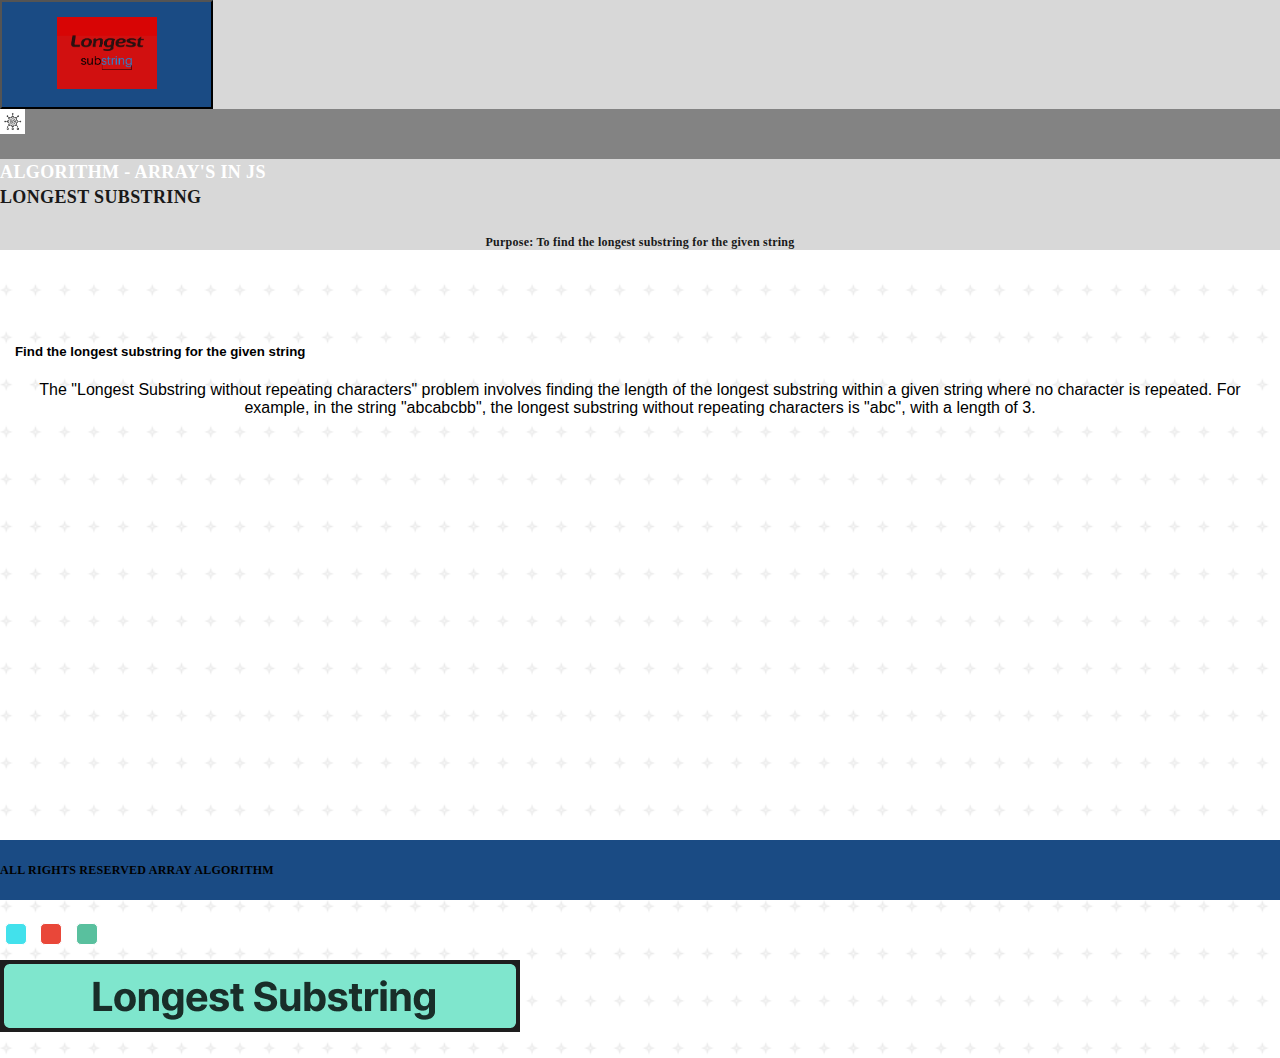
<file: examples/longest-substring/index.html>
<!--
     Author: Build Rise Shine with Nyros (BRS) 
     Created: 2023
     Library / Component: Finding the Longest Substring
     Description: Main page  for the app
     (c) Copyright by BRS with Nyros. 
-->

<!DOCTYPE html>
<html lang="en">
  <head>
    <meta charset="UTF-8" />
    <meta name="viewport" content="width=device-width, initial-scale=1.0" />
    <meta http-equiv="X-UA-Compatible" content="ie=edge" />
    <title>Longest Substring | Algorithm in JS</title>
    <link
      rel="icon"
      href="assets/img/Screenshot from 2024-03-26 11-53-33.png"
    />
    <link
      href="https://cdn.jsdelivr.net/npm/bootstrap@5.3.0-alpha1/dist/css/bootstrap.min.css"
      rel="stylesheet"
      integrity="sha384-GLhlTQ8iRABdZLl6O3oVMWSktQOp6b7In1Zl3/Jr59b6EGGoI1aFkw7cmDA6j6gD"
      crossorigin="anonymous"
    />
    <link rel="stylesheet" href="assets/css/style.css" />
  </head>
  <body>
    <header>
      <div class="d-flex bg-gradient">
        <div class="d-flex flex-grow-1">
          <nav class="courseTitle">
            <button class="navbar-brand border-0">
              <img
                src="assets/img/Screenshot from 2024-03-26 12-03-34 (copy).png"
                alt="logo"
              />
            </button>
          </nav>
          <div class="flex-grow-1">
            <div class="ReactTitle ps-3 d-flex align-items-center">
              <img src="assets/img/algorithm.png" alt="logo" />
              <h3 class="mb-0">Algorithm - Array's in JS</h3>
            </div>
            <div class="d-flex ps-3 align-items-center">
              <div class="flex-grow-1">
                <h4>Longest substring</h4>
                <p class="pb-0 mb-0 text-start">
                  Purpose: To find the longest substring for the given string
                </p>
              </div>
            </div>
          </div>
        </div>
      </div>
    </header>

    <main role="main" class="container" style="margin-bottom: 100px">
      <h5 class="text-start">
        Find the longest substring for the given string
      </h5>
      <p class="text-start">
        The "Longest Substring without repeating characters" problem involves
        finding the length of the longest substring within a given string where
        no character is repeated. For example, in the string "abcabcbb", the
        longest substring without repeating characters is "abc", with a length
        of 3.
      </p>
    </main>

    <footer class="footer footer-dark">
      <div class="d-flex justify-content-between px-5">
        <div>ALL RIGHTS RESERVED ARRAY ALGORITHM</div>
        <div>
          <button
            onclick="setTheme('#42e1ec')"
            class="theme-switch theme-switch-chathams_blue"
          ></button>
          <button
            onclick="setTheme('#e94739')"
            class="theme-switch theme-switch-tamarillo"
          ></button>
          <button
            onclick="setTheme('#59c09e')"
            class="theme-switch theme-switch-yellow_sea"
          ></button>
        </div>
        <div>
          <img
            src="assets/img/Screenshot from 2024-03-27 09-33-26.png"
            alt="logo"
          />
        </div>
      </div>
    </footer>
    <script src="assets/js/longest-substring.js" defer></script>
    <script src="assets/js/theme.js" defer></script>
  </body>
</html>
</file>
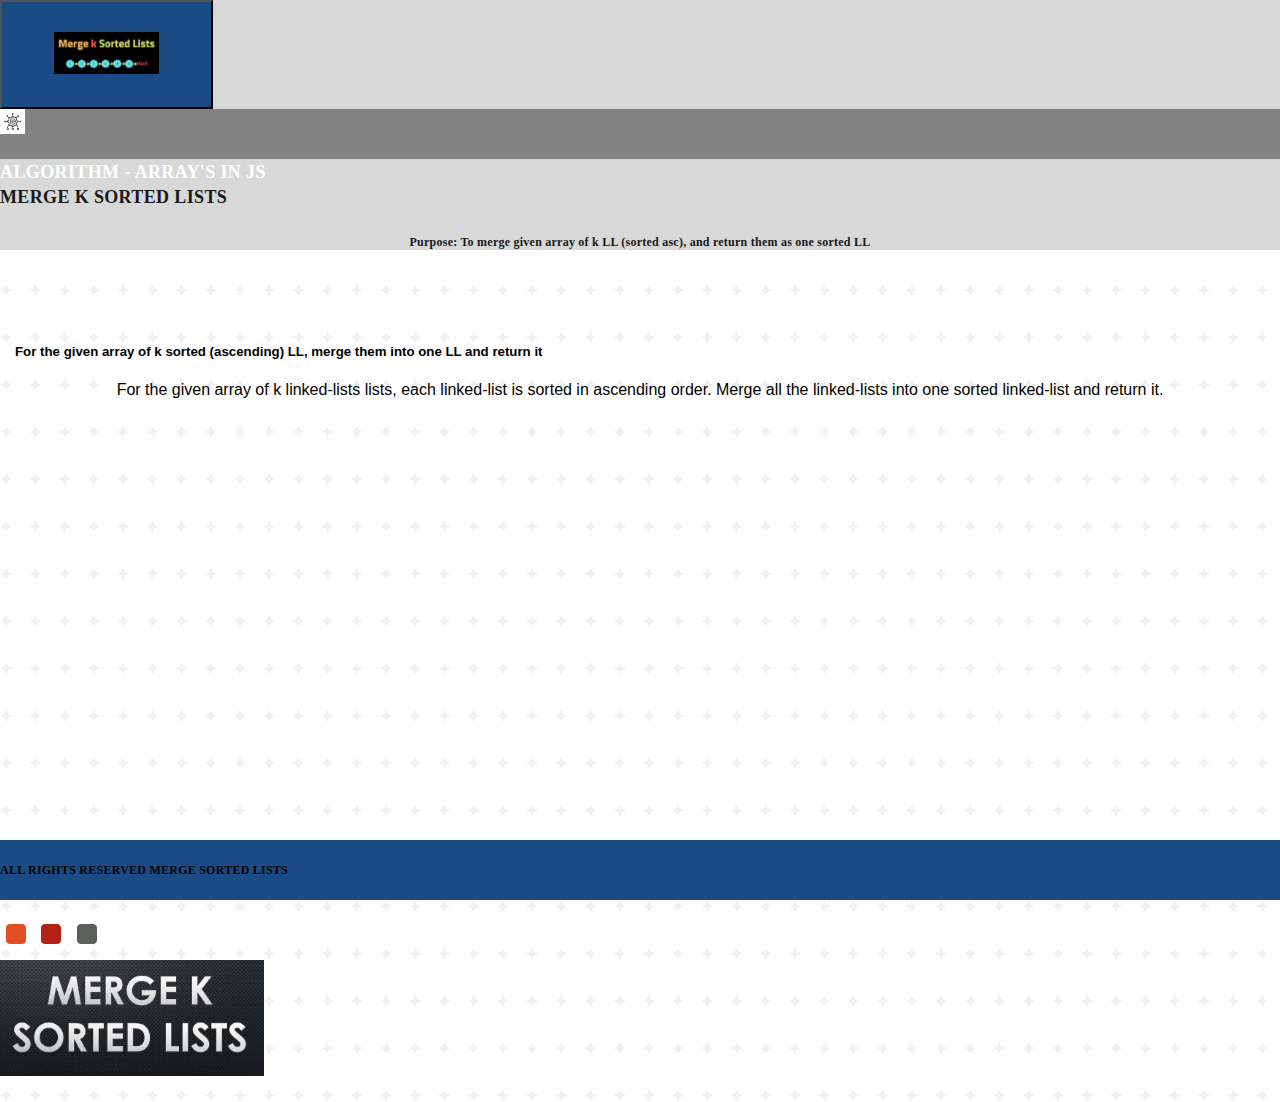
<file: examples/merge-k-sorted-lists/index.html>
<!--
     Author: Build Rise Shine with Nyros (BRS) 
     Created: 2023
     Library / Component: Merge k sorted LL
     Description: Main page  for the app
     (c) Copyright by BRS with Nyros. 
-->

<!DOCTYPE html>
<html lang="en">
  <head>
    <meta charset="UTF-8" />
    <meta name="viewport" content="width=device-width, initial-scale=1.0" />
    <meta http-equiv="X-UA-Compatible" content="ie=edge" />
    <title>Merge K sorted lists | Algorithm in JS</title>
    <link
      rel="icon"
      href="assets/img/Screenshot from 2024-03-26 11-53-33.png"
    />
    <link
      href="https://cdn.jsdelivr.net/npm/bootstrap@5.3.0-alpha1/dist/css/bootstrap.min.css"
      rel="stylesheet"
      integrity="sha384-GLhlTQ8iRABdZLl6O3oVMWSktQOp6b7In1Zl3/Jr59b6EGGoI1aFkw7cmDA6j6gD"
      crossorigin="anonymous"
    />
    <link rel="stylesheet" href="assets/css/style.css" />
  </head>
  <body>
    <header>
      <div class="d-flex bg-gradient">
        <div class="d-flex flex-grow-1">
          <nav class="courseTitle">
            <button class="navbar-brand border-0">
              <img
                src="assets/img/Screenshot from 2024-03-26 12-05-43.png"
                alt="logo"
              />
            </button>
          </nav>
          <div class="flex-grow-1">
            <div class="ReactTitle ps-3 d-flex align-items-center">
              <img src="assets/img/algorithm.png" alt="logo" />
              <h3 class="mb-0">Algorithm - Array's in JS</h3>
            </div>
            <div class="d-flex ps-3 align-items-center">
              <div class="flex-grow-1">
                <h4>Merge K sorted lists</h4>
                <p class="pb-0 mb-0 text-start">
                  Purpose: To merge given array of k LL (sorted asc), and return
                  them as one sorted LL
                </p>
              </div>
            </div>
          </div>
        </div>
      </div>
    </header>

    <main role="main" class="container" style="margin-bottom: 100px">
      <h5 class="text-start">
        For the given array of k sorted (ascending) LL, merge them into one LL
        and return it
      </h5>
      <p class="text-start">
        For the given array of k linked-lists lists, each linked-list is sorted
        in ascending order. Merge all the linked-lists into one sorted
        linked-list and return it.
      </p>
    </main>

    <footer class="footer footer-dark">
      <div class="d-flex justify-content-between px-5">
        <div>ALL RIGHTS RESERVED MERGE SORTED LISTS</div>
        <div>
          <button
            onclick="setTheme('#e04f23')"
            class="theme-switch theme-switch-chathams_blue"
          ></button>
          <button
            onclick="setTheme('#b12215')"
            class="theme-switch theme-switch-tamarillo"
          ></button>
          <button
            onclick="setTheme('#5b5f5c')"
            class="theme-switch theme-switch-yellow_sea"
          ></button>
        </div>
        <div>
          <img
            src="assets/img/Screenshot from 2024-03-26 12-05-18.png"
            alt="logo"
          />
        </div>
      </div>
    </footer>
    <script src="assets/js/merge-k-sorted-lists.js" defer></script>
    <script src="assets/js/theme.js" defer></script>
  </body>
</html>
</file>
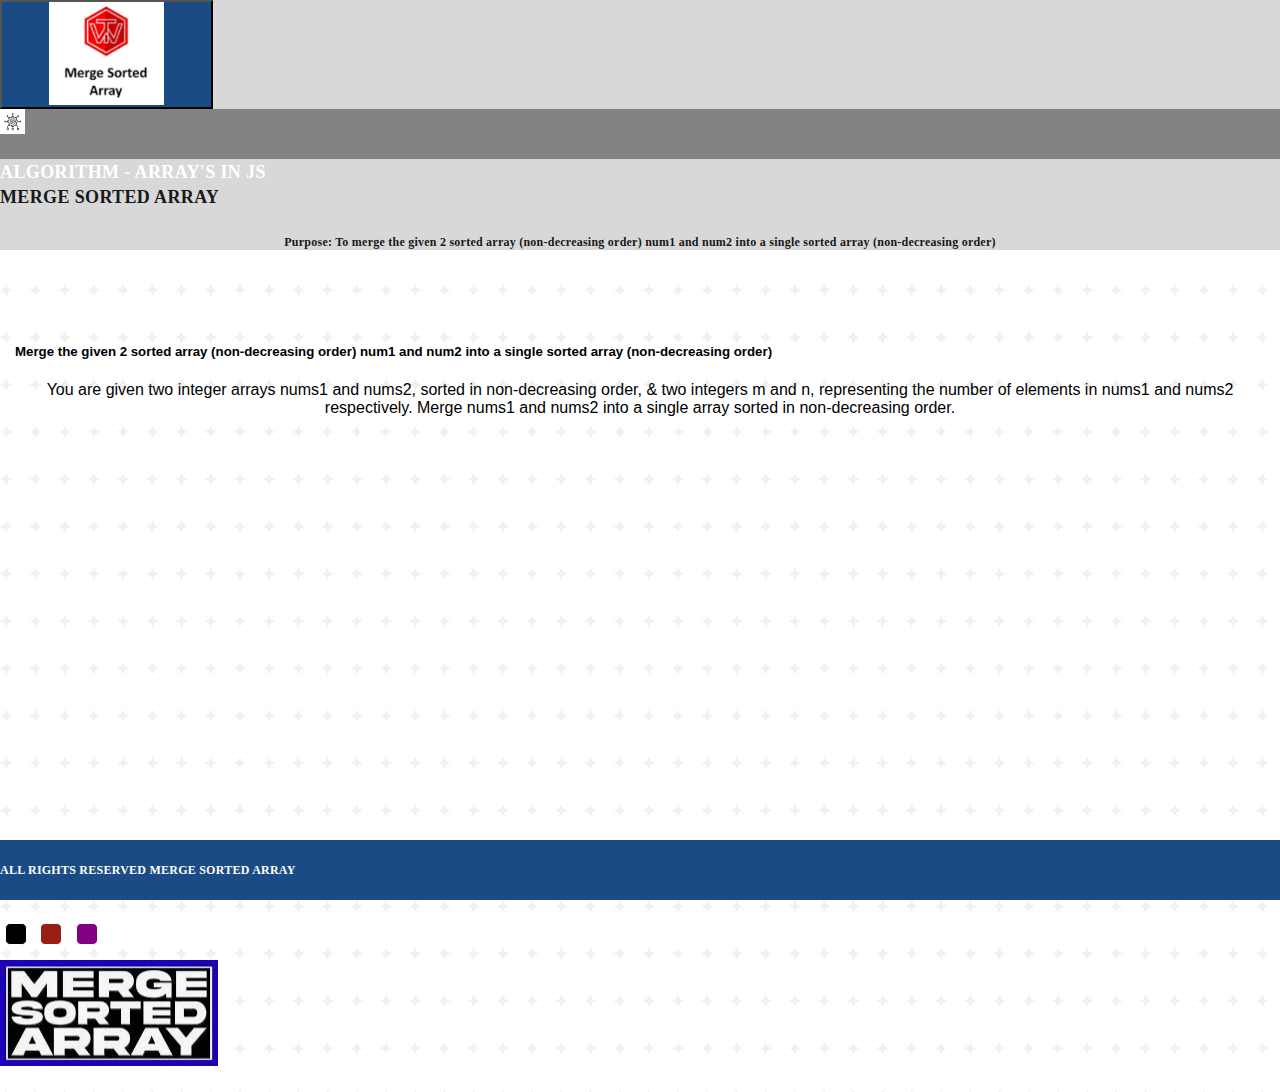
<file: examples/merge-sorted-array/index.html>
<!--
     Author: Build Rise Shine with Nyros (BRS) 
     Created: 2023
     Library / Component: Merge sorted array
     Description: Main page  for the app
     (c) Copyright by BRS with Nyros. 
-->

<!DOCTYPE html>
<html lang="en">
  <head>
    <meta charset="UTF-8" />
    <meta name="viewport" content="width=device-width, initial-scale=1.0" />
    <meta http-equiv="X-UA-Compatible" content="ie=edge" />
    <title>Merge sorted array | Algorithm in JS</title>
    <link
      rel="icon"
      href="assets/img/Screenshot from 2024-03-26 11-53-33.png"
    />
    <link
      href="https://cdn.jsdelivr.net/npm/bootstrap@5.3.0-alpha1/dist/css/bootstrap.min.css"
      rel="stylesheet"
      integrity="sha384-GLhlTQ8iRABdZLl6O3oVMWSktQOp6b7In1Zl3/Jr59b6EGGoI1aFkw7cmDA6j6gD"
      crossorigin="anonymous"
    />
    <link rel="stylesheet" href="assets/css/style.css" />
  </head>
  <body>
    <header>
      <div class="d-flex bg-gradient">
        <div class="d-flex flex-grow-1">
          <nav class="courseTitle">
            <button class="navbar-brand border-0">
              <img
                src="assets/img/Screenshot from 2024-03-26 12-06-28.png"
                alt="logo"
              />
            </button>
          </nav>
          <div class="flex-grow-1">
            <div class="ReactTitle ps-3 d-flex align-items-center">
              <img src="assets/img/algorithm.png" alt="logo" />
              <h3 class="mb-0">Algorithm - Array's in JS</h3>
            </div>
            <div class="d-flex ps-3 align-items-center">
              <div class="flex-grow-1">
                <h4>Merge sorted array</h4>
                <p class="pb-0 mb-0 text-start">
                  Purpose: To merge the given 2 sorted array (non-decreasing
                  order) num1 and num2 into a single sorted array
                  (non-decreasing order)
                </p>
              </div>
            </div>
          </div>
        </div>
      </div>
    </header>

    <main role="main" class="container" style="margin-bottom: 100px">
      <h5 class="text-start">
        Merge the given 2 sorted array (non-decreasing order) num1 and num2 into
        a single sorted array (non-decreasing order)
      </h5>
      <p class="text-start">
        You are given two integer arrays nums1 and nums2, sorted in
        non-decreasing order, & two integers m and n, representing the number of
        elements in nums1 and nums2 respectively. Merge nums1 and nums2 into a
        single array sorted in non-decreasing order.
      </p>
    </main>

    <footer class="footer footer-dark">
      <div class="d-flex justify-content-between px-5">
        <div>ALL RIGHTS RESERVED MERGE SORTED ARRAY</div>
        <div>
          <button
            onclick="setTheme('#000000')"
            class="theme-switch theme-switch-chathams_blue"
          ></button>
          <button
            onclick="setTheme('#991E14')"
            class="theme-switch theme-switch-tamarillo"
          ></button>
          <button
            onclick="setTheme('purple')"
            class="theme-switch theme-switch-yellow_sea"
          ></button>
        </div>
        <div>
          <img
            src="assets/img/Screenshot from 2024-03-26 12-07-50.png"
            alt="logo"
          />
        </div>
      </div>
    </footer>
    <script src="assets/js/merge-sorted-array.js" defer></script>
    <script src="assets/js/theme.js" defer></script>
  </body>
</html>
</file>
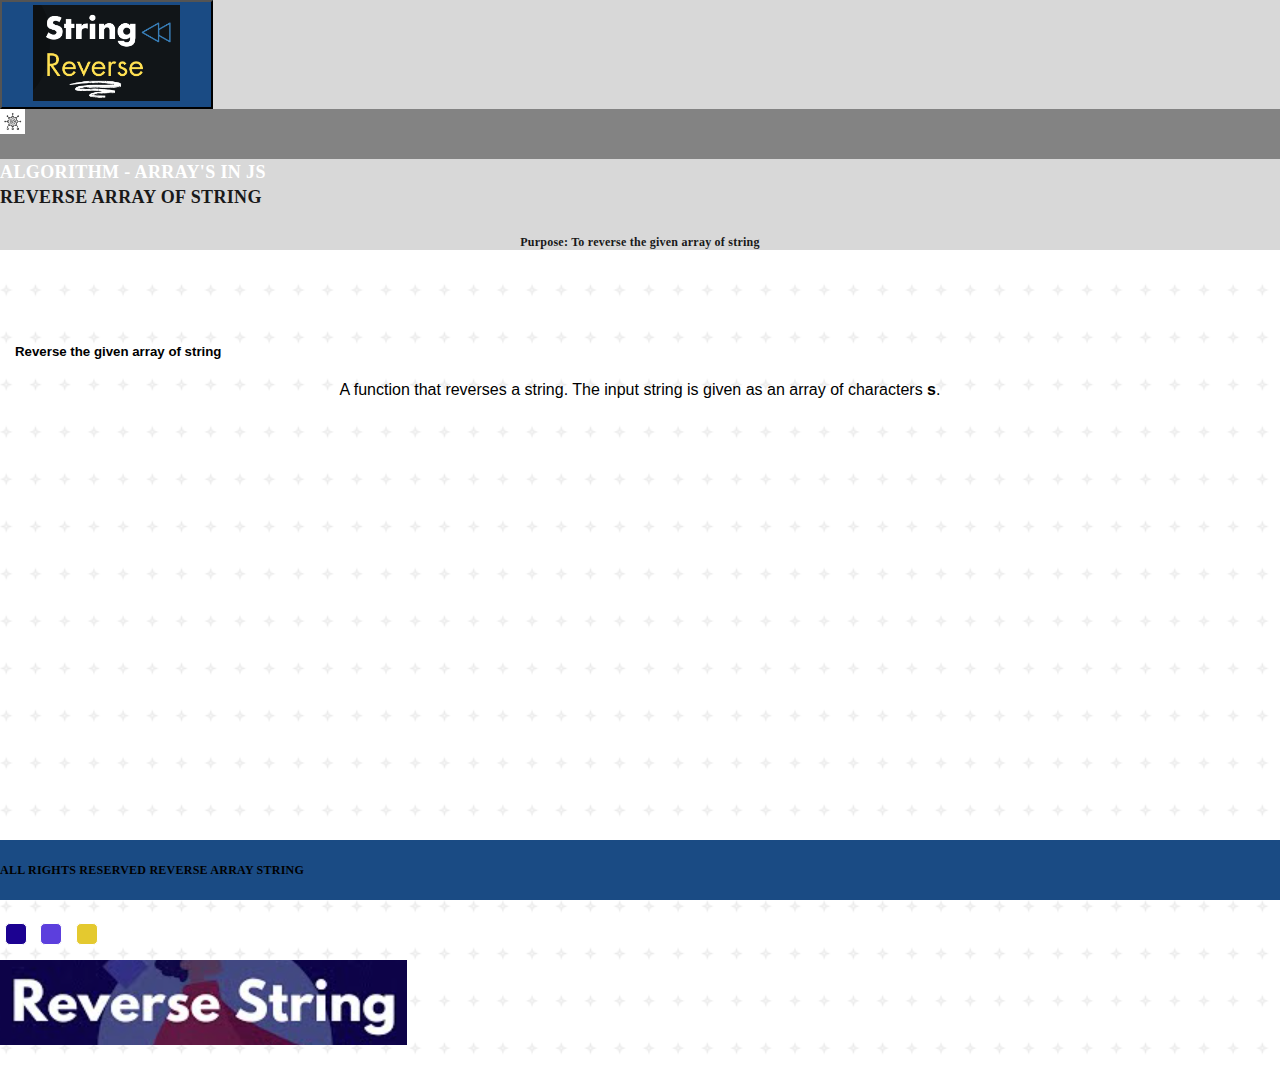
<file: examples/reverse-string/index.html>
<!--
     Author: Build Rise Shine with Nyros (BRS) 
     Created: 2023
     Library / Component: Reverse string
     Description: Main page  for the app
     (c) Copyright by BRS with Nyros. 
-->

<!DOCTYPE html>
<html lang="en">
  <head>
    <meta charset="UTF-8" />
    <meta name="viewport" content="width=device-width, initial-scale=1.0" />
    <meta http-equiv="X-UA-Compatible" content="ie=edge" />
    <title>Reverse array of string | Algorithm in JS</title>
    <link
      rel="icon"
      href="assets/img/Screenshot from 2024-03-26 11-53-33.png"
    />
    <link
      href="https://cdn.jsdelivr.net/npm/bootstrap@5.3.0-alpha1/dist/css/bootstrap.min.css"
      rel="stylesheet"
      integrity="sha384-GLhlTQ8iRABdZLl6O3oVMWSktQOp6b7In1Zl3/Jr59b6EGGoI1aFkw7cmDA6j6gD"
      crossorigin="anonymous"
    />
    <link rel="stylesheet" href="assets/css/style.css" />
  </head>
  <body>
    <header>
      <div class="d-flex bg-gradient">
        <div class="d-flex flex-grow-1">
          <nav class="courseTitle">
            <button class="navbar-brand border-0">
              <img
                src="assets/img/Screenshot from 2024-03-26 12-11-26.png"
                alt="logo"
              />
            </button>
          </nav>
          <div class="flex-grow-1">
            <div class="ReactTitle ps-3 d-flex align-items-center">
              <img src="assets/img/algorithm.png" alt="logo" />
              <h3 class="mb-0">Algorithm - Array's in JS</h3>
            </div>
            <div class="d-flex ps-3 align-items-center">
              <div class="flex-grow-1">
                <h4>Reverse array of string</h4>
                <p class="pb-0 mb-0 text-start">
                  Purpose: To reverse the given array of string
                </p>
              </div>
            </div>
          </div>
        </div>
      </div>
    </header>

    <main role="main" class="container" style="margin-bottom: 100px">
      <h5 class="text-start">Reverse the given array of string</h5>
      <p class="text-start">
        A function that reverses a string. The input string is given as an array
        of characters <strong>s</strong>.
      </p>
    </main>

    <footer class="footer footer-dark">
      <div class="d-flex justify-content-between px-5">
        <div>ALL RIGHTS RESERVED REVERSE ARRAY STRING</div>
        <div>
          <button
            onclick="setTheme('#1c0291')"
            class="theme-switch theme-switch-chathams_blue"
          ></button>
          <button
            onclick="setTheme('#5c3fdd')"
            class="theme-switch theme-switch-tamarillo"
          ></button>
          <button
            onclick="setTheme('#e4c92f')"
            class="theme-switch theme-switch-yellow_sea"
          ></button>
        </div>
        <div>
          <img
            src="assets/img/Screenshot from 2024-03-26 12-12-19.png"
            alt="logo"
          />
        </div>
      </div>
    </footer>
    <script src="assets/js/reverse-string.js" defer></script>
    <script src="assets/js/theme.js" defer></script>
  </body>
</html>
</file>
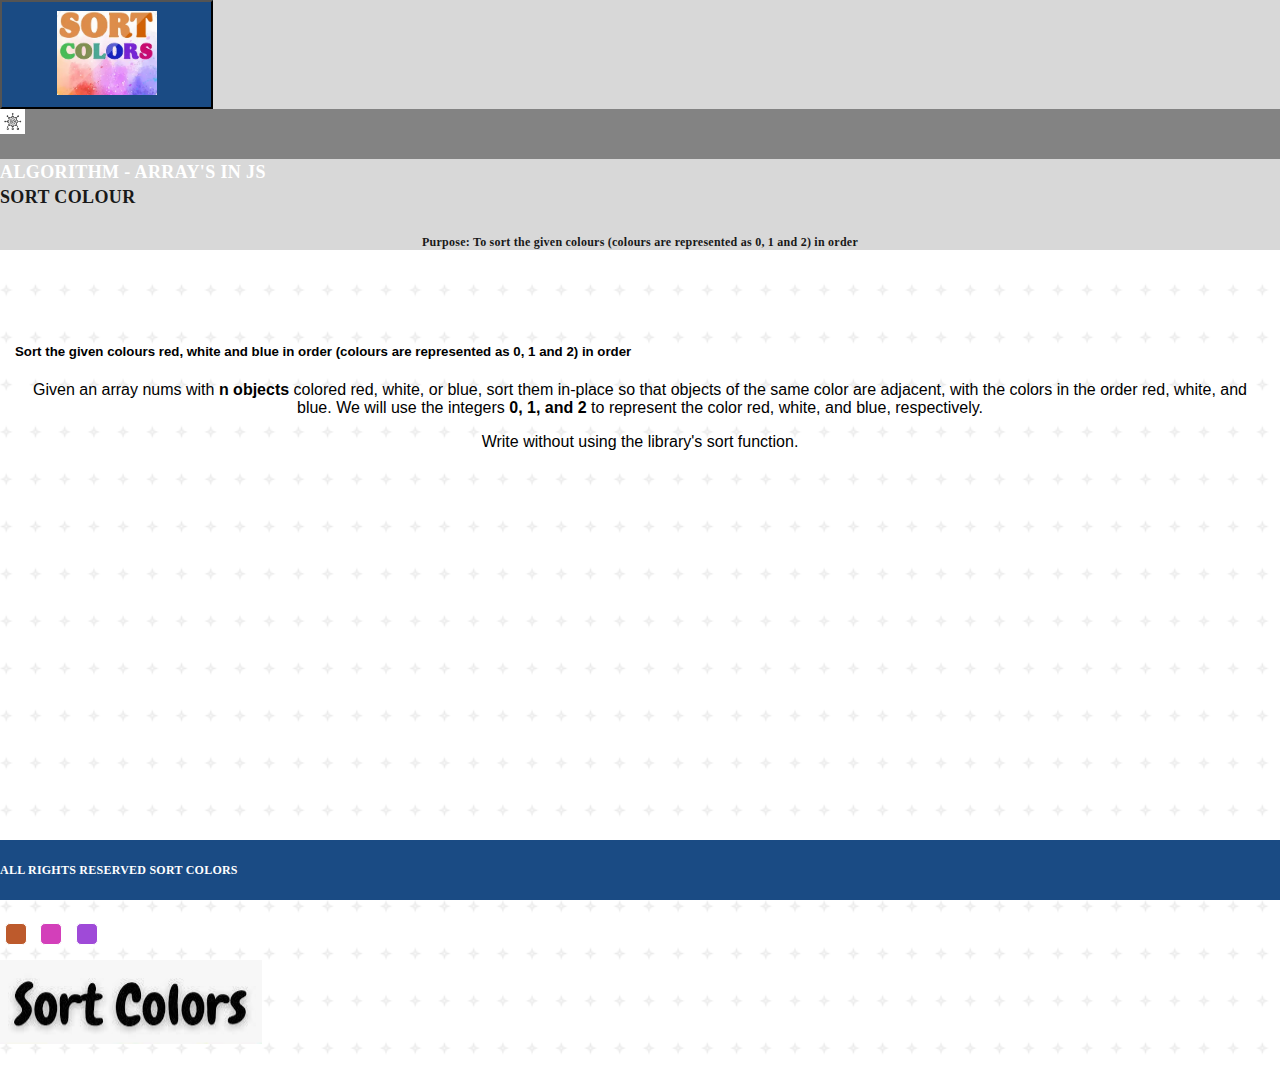
<file: examples/sort-colours/index.html>
<!--
     Author: Build Rise Shine with Nyros (BRS) 
     Created: 2023
     Library / Component: Sort the colours (colour represented as 0, 1, 2)
     Description: Main page  for the app
     (c) Copyright by BRS with Nyros. 
-->

<!DOCTYPE html>
<html lang="en">
  <head>
    <meta charset="UTF-8" />
    <meta name="viewport" content="width=device-width, initial-scale=1.0" />
    <meta http-equiv="X-UA-Compatible" content="ie=edge" />
    <title>Sort Colour | Algorithm in JS</title>
    <link
      rel="icon"
      href="assets/img/Screenshot from 2024-03-26 11-53-33.png"
    />
    <link
      href="https://cdn.jsdelivr.net/npm/bootstrap@5.3.0-alpha1/dist/css/bootstrap.min.css"
      rel="stylesheet"
      integrity="sha384-GLhlTQ8iRABdZLl6O3oVMWSktQOp6b7In1Zl3/Jr59b6EGGoI1aFkw7cmDA6j6gD"
      crossorigin="anonymous"
    />
    <link rel="stylesheet" href="assets/css/style.css" />
  </head>
  <body>
    <header>
      <div class="d-flex bg-gradient">
        <div class="d-flex flex-grow-1">
          <nav class="courseTitle">
            <button class="navbar-brand border-0">
              <img
                src="assets/img/Screenshot from 2024-03-26 12-09-12.png"
                alt="logo"
              />
            </button>
          </nav>
          <div class="flex-grow-1">
            <div class="ReactTitle ps-3 d-flex align-items-center">
              <img src="assets/img/algorithm.png" alt="logo" />
              <h3 class="mb-0">Algorithm - Array's in JS</h3>
            </div>
            <div class="d-flex ps-3 align-items-center">
              <div class="flex-grow-1">
                <h4>Sort Colour</h4>
                <p class="pb-0 mb-0 text-start">
                  Purpose: To sort the given colours (colours are represented as
                  0, 1 and 2) in order
                </p>
              </div>
            </div>
          </div>
        </div>
      </div>
    </header>

    <main role="main" class="container" style="margin-bottom: 100px">
      <h5 class="text-start">
        Sort the given colours red, white and blue in order (colours are
        represented as 0, 1 and 2) in order
      </h5>
      <p class="text-start">
        Given an array nums with <strong>n objects</strong> colored red, white,
        or blue, sort them in-place so that objects of the same color are
        adjacent, with the colors in the order red, white, and blue. We will use
        the integers <strong>0, 1, and 2</strong> to represent the color red,
        white, and blue, respectively.
      </p>
      <p class="text-start">Write without using the library's sort function.</p>
    </main>

    <footer class="footer footer-dark">
      <div class="d-flex justify-content-between px-5">
        <div>ALL RIGHTS RESERVED SORT COLORS</div>
        <div>
          <button
            onclick="setTheme('#bd5a2c')"
            class="theme-switch theme-switch-chathams_blue"
          ></button>
          <button
            onclick="setTheme('#d33fba')"
            class="theme-switch theme-switch-tamarillo"
          ></button>
          <button
            onclick="setTheme('#9f4ad8')"
            class="theme-switch theme-switch-yellow_sea"
          ></button>
        </div>
        <div>
          <img
            src="assets/img/Screenshot from 2024-03-26 12-10-03.png"
            alt="logo"
          />
        </div>
      </div>
    </footer>
    <script src="assets/js/sort-colours.js" defer></script>
    <script src="assets/js/theme.js" defer></script>
  </body>
</html>
</file>
<file: examples/longest-substring/assets/css/style.css>
/*
Author:    Build Rise Shine with Nyros (BRS)
Created:   11.05.2022
Library / Component: Styling page for the app
(c) Copyright by BRS with Nyros.
*/

:root {
    --primary-color: #1A4B84;
    --chathams_blue: #42e1ec;
    --tamarillo: #e94739;
    --yellow_sea: #59c09e;
}

* {
    box-sizing: border-box;
}

body {
    background-color: #f4f4f4;
    font-family: Arial, Helvetica, sans-serif;
    margin: 0;
    padding: 0;
}

h1 {
    color: var(--primary-color);
}

p {
    text-align: center;
}



.currency {
    padding: 40px 0;
    display: flex;
    align-items: center;
    justify-content: space-between;
}

.currency select {
    padding: 10px 20px 10px 10px;
    -moz-appearance: none;
    -webkit-appearance: none;
    appearance: none;
    border: 1px solid #dedede;
    font-size: 16px;
    background: transparent;
    background-image: url('data:image/svg+xml;charset=US-ASCII,%3Csvg%20xmlns%3D%22http%3A%2F%2Fwww.w3.org%2F2000%2Fsvg%22%20width%3D%22292.4%22%20height%3D%22292.4%22%3E%3Cpath%20fill%3D%22%20000002%22%20d%3D%22M287%2069.4a17.6%2017.6%200%200%200-13-5.4H18.4c-5%200-9.3%201.8-12.9%205.4A17.6%2017.6%200%200%200%200%2082.2c0%205%201.8%209.3%205.4%2012.9l128%20127.9c3.6%203.6%207.8%205.4%2012.8%205.4s9.2-1.8%2012.8-5.4L287%2095c3.5-3.5%205.4-7.8%205.4-12.8%200-5-1.9-9.2-5.5-12.8z%22%2F%3E%3C%2Fsvg%3E');
    background-position: right 10px top 50%, 0, 0;
    background-size: 12px auto, 100%;
    background-repeat: no-repeat;
}

.currency input {
    border: 0;
    background: transparent;
    font-size: 30px;
    text-align: right;
}

.swap-rate-container {
    display: flex;
    align-items: center;
    justify-content: space-between;
}

.rate {
    color: var(--primary-color);
    font-size: 14px;
    padding: 0 10px;
}

select:focus,
input:focus,
button:focus {
    outline: 0;
}

@media (max-width: 600px) {
    .currency input {
        width: 200px;
    }
}


/* NAVBAR STYLING STARTS */

.nav-links a {
    color: #fff;
}

/* Header Styles
  -------------------------------------------------- */

header .bg-gradient {
    background: rgb(216, 216, 216);
}

body {
    background: url("../img/BG.png");
    background-size: cover;
}

header .navbar {
    padding: 20px 0 0;
}

header .navbar-brand {
    padding: 0;
    z-index: 1;
    width: 213px;
    height: 109px;
    background-color: var(--primary-color);
}

header .navbar-brand img {
    width: 100px;
}

img {
    max-width: 85%;
}

header h3 {
    font: normal normal 600 18px/27px Oswald;
    color: #fff;
}

header h4 {
    font: normal normal 600 18px/28px Oswald;
    letter-spacing: 0.36px;
    color: #191919;
    text-transform: uppercase;
}

header p {
    font: 600 12px/15px Poppins;
    letter-spacing: 0.24px;
    color: #191919;
}

.ReactTitle {
    background-color: #838383;
    height: 50px;
    font: normal normal 600 19px/27px Oswald;
    letter-spacing: 0.38px;
    color: #FFFFFF;
    text-transform: uppercase;
}

.ReactTitle img {
    width: 25px;
    margin-right: 10px;
}


.link {
    background-color: rgba(0, 0, 0, 0.09);
    font: normal normal medium 12px/15px Poppins;
    letter-spacing: 0.24px;
    height: 40px;
    padding: 10px 10px;

}

.link a {
    color: #055BA6;

}

/* Sticky footer styles
  -------------------------------------------------- */
html {
    position: relative;
    min-height: 100%;
}

body {
    /* Margin bottom by footer height */
    margin-bottom: 60px;
}

.footer {
    position: absolute;
    bottom: 0;
    width: 100%;
    /* Set the fixed height of the footer here */
    height: 60px;
    line-height: 60px;
    /* Vertically center the text there */
    background-color: #f5f5f5;
}


/* Custom page CSS
  -------------------------------------------------- */
/* Not required for template or sticky footer method. */

body>.container {
    padding: 60px 15px 0;
}

.footer>.container {
    padding-right: 15px;
    padding-left: 15px;
}

code {
    font-size: 80%;
}

.footer-dark {
    background-color: var(--primary-color);
    color: #000;
}

.toggle-currency {
    font-size: 20px;
}

footer {
    font: normal normal 600 12px/19px Oswald;
    letter-spacing: 0.24px;
    color: #ffffff;
}

.theme-switch {
    margin: 0 5px;
    padding: 10px;
    font-size: 0.5rem;
    border: 1px solid #FFFFFF;
    border-radius: 5px;
    width: 20px;
    height: 20px;
    cursor: pointer;
}

.theme-switch-chathams_blue {
    background-color: var(--chathams_blue);
}

.theme-switch-chathams_blue:hover {
  box-shadow: 2px 2px 2px var(--chathams_blue);
}

.theme-switch-tamarillo {
    background-color: var(--tamarillo);
}

.theme-switch-tamarillo:hover {
  box-shadow: 2px 2px 2px var(--tamarillo);
}

.theme-switch-yellow_sea {
    background-color: var(--yellow_sea);
}

.theme-switch-yellow_sea:hover {
  box-shadow: 2px 2px 2px var(--yellow_sea);
}
</file>
<file: examples/merge-k-sorted-lists/assets/css/style.css>
/*
Author:    Build Rise Shine with Nyros (BRS)
Created:   11.05.2022
Library / Component: Styling page for the app
(c) Copyright by BRS with Nyros.
*/

:root {
    --primary-color: #1A4B84;
    --chathams_blue: #e04f23;
    --tamarillo: #b12215;
    --yellow_sea: #5b5f5c;
}

* {
    box-sizing: border-box;
}

body {
    background-color: #f4f4f4;
    font-family: Arial, Helvetica, sans-serif;
    margin: 0;
    padding: 0;
}

h1 {
    color: var(--primary-color);
}

p {
    text-align: center;
}



.currency {
    padding: 40px 0;
    display: flex;
    align-items: center;
    justify-content: space-between;
}

.currency select {
    padding: 10px 20px 10px 10px;
    -moz-appearance: none;
    -webkit-appearance: none;
    appearance: none;
    border: 1px solid #dedede;
    font-size: 16px;
    background: transparent;
    background-image: url('data:image/svg+xml;charset=US-ASCII,%3Csvg%20xmlns%3D%22http%3A%2F%2Fwww.w3.org%2F2000%2Fsvg%22%20width%3D%22292.4%22%20height%3D%22292.4%22%3E%3Cpath%20fill%3D%22%20000002%22%20d%3D%22M287%2069.4a17.6%2017.6%200%200%200-13-5.4H18.4c-5%200-9.3%201.8-12.9%205.4A17.6%2017.6%200%200%200%200%2082.2c0%205%201.8%209.3%205.4%2012.9l128%20127.9c3.6%203.6%207.8%205.4%2012.8%205.4s9.2-1.8%2012.8-5.4L287%2095c3.5-3.5%205.4-7.8%205.4-12.8%200-5-1.9-9.2-5.5-12.8z%22%2F%3E%3C%2Fsvg%3E');
    background-position: right 10px top 50%, 0, 0;
    background-size: 12px auto, 100%;
    background-repeat: no-repeat;
}

.currency input {
    border: 0;
    background: transparent;
    font-size: 30px;
    text-align: right;
}

.swap-rate-container {
    display: flex;
    align-items: center;
    justify-content: space-between;
}

.rate {
    color: var(--primary-color);
    font-size: 14px;
    padding: 0 10px;
}

select:focus,
input:focus,
button:focus {
    outline: 0;
}

@media (max-width: 600px) {
    .currency input {
        width: 200px;
    }
}


/* NAVBAR STYLING STARTS */

.nav-links a {
    color: #fff;
}

/* Header Styles
  -------------------------------------------------- */

header .bg-gradient {
    background: rgb(216, 216, 216);
}

body {
    background: url("../img/BG.png");
    background-size: cover;
}

header .navbar {
    padding: 20px 0 0;
}

header .navbar-brand {
    padding: 0;
    z-index: 1;
    width: 213px;
    height: 109px;
    background-color: var(--primary-color);
}

img {
    max-width: 50%;
}

header h3 {
    font: normal normal 600 18px/27px Oswald;
    color: #fff;
}

header h4 {
    font: normal normal 600 18px/28px Oswald;
    letter-spacing: 0.36px;
    color: #191919;
    text-transform: uppercase;
}

header p {
    font: 600 12px/15px Poppins;
    letter-spacing: 0.24px;
    color: #191919;
}

.ReactTitle {
    background-color: #838383;
    height: 50px;
    font: normal normal 600 19px/27px Oswald;
    letter-spacing: 0.38px;
    color: #FFFFFF;
    text-transform: uppercase;
}

.ReactTitle img {
    width: 25px;
    margin-right: 10px;
}


.link {
    background-color: rgba(0, 0, 0, 0.09);
    font: normal normal medium 12px/15px Poppins;
    letter-spacing: 0.24px;
    height: 40px;
    padding: 10px 10px;

}

.link a {
    color: #055BA6;

}

/* Sticky footer styles
  -------------------------------------------------- */
html {
    position: relative;
    min-height: 100%;
}

body {
    /* Margin bottom by footer height */
    margin-bottom: 60px;
}

.footer {
    position: absolute;
    bottom: 0;
    width: 100%;
    /* Set the fixed height of the footer here */
    height: 60px;
    line-height: 60px;
    /* Vertically center the text there */
    background-color: #f5f5f5;
}


/* Custom page CSS
  -------------------------------------------------- */
/* Not required for template or sticky footer method. */

body>.container {
    padding: 60px 15px 0;
}

.footer>.container {
    padding-right: 15px;
    padding-left: 15px;
}

code {
    font-size: 80%;
}

.footer-dark {
    background-color: var(--primary-color);
    color: #000000;
}

.toggle-currency {
    font-size: 20px;
}

footer {
    font: normal normal 600 12px/19px Oswald;
    letter-spacing: 0.24px;
    color: #FFFFFF;
}

.theme-switch {
    margin: 0 5px;
    padding: 10px;
    font-size: 0.5rem;
    border: 1px solid #FFFFFF;
    border-radius: 5px;
    width: 20px;
    height: 20px;
    cursor: pointer;
}

.theme-switch-chathams_blue {
    background-color: var(--chathams_blue);
}

.theme-switch-chathams_blue:hover {
  box-shadow: 2px 2px 2px var(--chathams_blue);
}

.theme-switch-tamarillo {
    background-color: var(--tamarillo);
}

.theme-switch-tamarillo:hover {
  box-shadow: 2px 2px 2px var(--tamarillo);
}

.theme-switch-yellow_sea {
    background-color: var(--yellow_sea);
}

.theme-switch-yellow_sea:hover {
  box-shadow: 2px 2px 2px var(--yellow_sea);
}
</file>
<file: examples/merge-sorted-array/assets/css/style.css>
/*
Author:    Build Rise Shine with Nyros (BRS)
Created:   11.05.2022
Library / Component: Styling page for the app
(c) Copyright by BRS with Nyros.
*/

:root {
    --primary-color: #1A4B84;
    --chathams_blue: #000000;
    --tamarillo: #991E14;
    --yellow_sea: purple;
}

* {
    box-sizing: border-box;
}

body {
    background-color: #f4f4f4;
    font-family: Arial, Helvetica, sans-serif;
    margin: 0;
    padding: 0;
}

h1 {
    color: var(--primary-color);
}

p {
    text-align: center;
}



.currency {
    padding: 40px 0;
    display: flex;
    align-items: center;
    justify-content: space-between;
}

.currency select {
    padding: 10px 20px 10px 10px;
    -moz-appearance: none;
    -webkit-appearance: none;
    appearance: none;
    border: 1px solid #dedede;
    font-size: 16px;
    background: transparent;
    background-image: url('data:image/svg+xml;charset=US-ASCII,%3Csvg%20xmlns%3D%22http%3A%2F%2Fwww.w3.org%2F2000%2Fsvg%22%20width%3D%22292.4%22%20height%3D%22292.4%22%3E%3Cpath%20fill%3D%22%20000002%22%20d%3D%22M287%2069.4a17.6%2017.6%200%200%200-13-5.4H18.4c-5%200-9.3%201.8-12.9%205.4A17.6%2017.6%200%200%200%200%2082.2c0%205%201.8%209.3%205.4%2012.9l128%20127.9c3.6%203.6%207.8%205.4%2012.8%205.4s9.2-1.8%2012.8-5.4L287%2095c3.5-3.5%205.4-7.8%205.4-12.8%200-5-1.9-9.2-5.5-12.8z%22%2F%3E%3C%2Fsvg%3E');
    background-position: right 10px top 50%, 0, 0;
    background-size: 12px auto, 100%;
    background-repeat: no-repeat;
}

.currency input {
    border: 0;
    background: transparent;
    font-size: 30px;
    text-align: right;
}

.swap-rate-container {
    display: flex;
    align-items: center;
    justify-content: space-between;
}

.rate {
    color: var(--primary-color);
    font-size: 14px;
    padding: 0 10px;
}

select:focus,
input:focus,
button:focus {
    outline: 0;
}

@media (max-width: 600px) {
    .currency input {
        width: 200px;
    }
}


/* NAVBAR STYLING STARTS */

.nav-links a {
    color: #fff;
}

/* Header Styles
  -------------------------------------------------- */

header .bg-gradient {
    background: rgb(216, 216, 216);
}

body {
    background: url("../img/BG.png");
    background-size: cover;
}

header .navbar {
    padding: 20px 0 0;
}

header .navbar-brand {
    padding: 0;
    z-index: 1;
    width: 213px;
    height: 109px;
    background-color: var(--primary-color);
}

header .navbar-brand img {
    width: px;
}

img {
    max-width: 55%;
}

header h3 {
    font: normal normal 600 18px/27px Oswald;
    color: #fff;
}

header h4 {
    font: normal normal 600 18px/28px Oswald;
    letter-spacing: 0.36px;
    color: #191919;
    text-transform: uppercase;
}

header p {
    font: 600 12px/15px Poppins;
    letter-spacing: 0.24px;
    color: #191919;
}

.ReactTitle {
    background-color: #838383;
    height: 50px;
    font: normal normal 600 19px/27px Oswald;
    letter-spacing: 0.38px;
    color: #FFFFFF;
    text-transform: uppercase;
}

.ReactTitle img {
    width: 25px;
    margin-right: 10px;
}


.link {
    background-color: rgba(0, 0, 0, 0.09);
    font: normal normal medium 12px/15px Poppins;
    letter-spacing: 0.24px;
    height: 40px;
    padding: 10px 10px;

}

.link a {
    color: #055BA6;

}

/* Sticky footer styles
  -------------------------------------------------- */
html {
    position: relative;
    min-height: 100%;
}

body {
    /* Margin bottom by footer height */
    margin-bottom: 60px;
}

.footer {
    position: absolute;
    bottom: 0;
    width: 100%;
    /* Set the fixed height of the footer here */
    height: 60px;
    line-height: 60px;
    /* Vertically center the text there */
    background-color: #f5f5f5;
}


/* Custom page CSS
  -------------------------------------------------- */
/* Not required for template or sticky footer method. */

body>.container {
    padding: 60px 15px 0;
}

.footer>.container {
    padding-right: 15px;
    padding-left: 15px;
}

code {
    font-size: 80%;
}

.footer-dark {
    background-color: var(--primary-color);
    color: #fff;
}

.toggle-currency {
    font-size: 20px;
}

footer {
    font: normal normal 600 12px/19px Oswald;
    letter-spacing: 0.24px;
    color: #FFFFFF;
}

.theme-switch {
    margin: 0 5px;
    padding: 10px;
    font-size: 0.5rem;
    border: 1px solid #FFFFFF;
    border-radius: 5px;
    width: 20px;
    height: 20px;
    cursor: pointer;
}

.theme-switch-chathams_blue {
    background-color: var(--chathams_blue);
}

.theme-switch-chathams_blue:hover {
  box-shadow: 2px 2px 2px var(--chathams_blue);
}

.theme-switch-tamarillo {
    background-color: var(--tamarillo);
}

.theme-switch-tamarillo:hover {
  box-shadow: 2px 2px 2px var(--tamarillo);
}

.theme-switch-yellow_sea {
    background-color: var(--yellow_sea);
}

.theme-switch-yellow_sea:hover {
  box-shadow: 2px 2px 2px var(--yellow_sea);
}
</file>
<file: examples/reverse-string/assets/css/style.css>
/*
Author:    Build Rise Shine with Nyros (BRS)
Created:   11.05.2022
Library / Component: Styling page for the app
(c) Copyright by BRS with Nyros.
*/

:root {
    --primary-color: #1A4B84;
    --chathams_blue: #1c0291;
    --tamarillo: #5c3fdd;
    --yellow_sea: #e4c92f;
}

* {
    box-sizing: border-box;
}

body {
    background-color: #f4f4f4;
    font-family: Arial, Helvetica, sans-serif;
    margin: 0;
    padding: 0;
}

h1 {
    color: var(--primary-color);
}

p {
    text-align: center;
}



.currency {
    padding: 40px 0;
    display: flex;
    align-items: center;
    justify-content: space-between;
}

.currency select {
    padding: 10px 20px 10px 10px;
    -moz-appearance: none;
    -webkit-appearance: none;
    appearance: none;
    border: 1px solid #dedede;
    font-size: 16px;
    background: transparent;
    background-image: url('data:image/svg+xml;charset=US-ASCII,%3Csvg%20xmlns%3D%22http%3A%2F%2Fwww.w3.org%2F2000%2Fsvg%22%20width%3D%22292.4%22%20height%3D%22292.4%22%3E%3Cpath%20fill%3D%22%20000002%22%20d%3D%22M287%2069.4a17.6%2017.6%200%200%200-13-5.4H18.4c-5%200-9.3%201.8-12.9%205.4A17.6%2017.6%200%200%200%200%2082.2c0%205%201.8%209.3%205.4%2012.9l128%20127.9c3.6%203.6%207.8%205.4%2012.8%205.4s9.2-1.8%2012.8-5.4L287%2095c3.5-3.5%205.4-7.8%205.4-12.8%200-5-1.9-9.2-5.5-12.8z%22%2F%3E%3C%2Fsvg%3E');
    background-position: right 10px top 50%, 0, 0;
    background-size: 12px auto, 100%;
    background-repeat: no-repeat;
}

.currency input {
    border: 0;
    background: transparent;
    font-size: 30px;
    text-align: right;
}

.swap-rate-container {
    display: flex;
    align-items: center;
    justify-content: space-between;
}

.rate {
    color: var(--primary-color);
    font-size: 14px;
    padding: 0 10px;
}

select:focus,
input:focus,
button:focus {
    outline: 0;
}

@media (max-width: 600px) {
    .currency input {
        width: 200px;
    }
}


/* NAVBAR STYLING STARTS */

.nav-links a {
    color: #fff;
}

/* Header Styles
  -------------------------------------------------- */

header .bg-gradient {
    background: rgb(216, 216, 216);
}

body {
    background: url("../img/BG.png");
    background-size: cover;
}

header .navbar {
    padding: 20px 0 0;
}

header .navbar-brand {
    padding: 0;
    z-index: 1;
    width: 213px;
    height: 109px;
    background-color: var(--primary-color);
}

header .navbar-brand img {
    width: px;
}

img {
    max-width: 70%;
}

header h3 {
    font: normal normal 600 18px/27px Oswald;
    color: #fff;
}

header h4 {
    font: normal normal 600 18px/28px Oswald;
    letter-spacing: 0.36px;
    color: #191919;
    text-transform: uppercase;
}

header p {
    font: 600 12px/15px Poppins;
    letter-spacing: 0.24px;
    color: #191919;
}

.ReactTitle {
    background-color: #838383;
    height: 50px;
    font: normal normal 600 19px/27px Oswald;
    letter-spacing: 0.38px;
    color: #FFFFFF;
    text-transform: uppercase;
}

.ReactTitle img {
    width: 25px;
    margin-right: 10px;
}


.link {
    background-color: rgba(0, 0, 0, 0.09);
    font: normal normal medium 12px/15px Poppins;
    letter-spacing: 0.24px;
    height: 40px;
    padding: 10px 10px;

}

.link a {
    color: #055BA6;

}

/* Sticky footer styles
  -------------------------------------------------- */
html {
    position: relative;
    min-height: 100%;
}

body {
    /* Margin bottom by footer height */
    margin-bottom: 60px;
}

.footer {
    position: absolute;
    bottom: 0;
    width: 100%;
    /* Set the fixed height of the footer here */
    height: 60px;
    line-height: 60px;
    /* Vertically center the text there */
    background-color: #f5f5f5;
}


/* Custom page CSS
  -------------------------------------------------- */
/* Not required for template or sticky footer method. */

body>.container {
    padding: 60px 15px 0;
}

.footer>.container {
    padding-right: 15px;
    padding-left: 15px;
}

code {
    font-size: 80%;
}

.footer-dark {
    background-color: var(--primary-color);
    color: #000000;
}

.toggle-currency {
    font-size: 20px;
}

footer {
    font: normal normal 600 12px/19px Oswald;
    letter-spacing: 0.24px;
    color: #FFFFFF;
}

.theme-switch {
    margin: 0 5px;
    padding: 10px;
    font-size: 0.5rem;
    border: 1px solid #FFFFFF;
    border-radius: 5px;
    width: 20px;
    height: 20px;
    cursor: pointer;
}

.theme-switch-chathams_blue {
    background-color: var(--chathams_blue);
}

.theme-switch-chathams_blue:hover {
  box-shadow: 2px 2px 2px var(--chathams_blue);
}

.theme-switch-tamarillo {
    background-color: var(--tamarillo);
}

.theme-switch-tamarillo:hover {
  box-shadow: 2px 2px 2px var(--tamarillo);
}

.theme-switch-yellow_sea {
    background-color: var(--yellow_sea);
}

.theme-switch-yellow_sea:hover {
  box-shadow: 2px 2px 2px var(--yellow_sea);
}
</file>
<file: examples/sort-colours/assets/css/style.css>
/*
Author:    Build Rise Shine with Nyros (BRS)
Created:   11.05.2022
Library / Component: Styling page for the app
(c) Copyright by BRS with Nyros.
*/

:root {
    --primary-color: #1A4B84;
    --chathams_blue: #bd5a2c;
    --tamarillo: #d33fba;
    --yellow_sea: #9f4ad8;
}

* {
    box-sizing: border-box;
}

body {
    background-color: #f4f4f4;
    font-family: Arial, Helvetica, sans-serif;
    margin: 0;
    padding: 0;
}

h1 {
    color: var(--primary-color);
}

p {
    text-align: center;
}



.currency {
    padding: 40px 0;
    display: flex;
    align-items: center;
    justify-content: space-between;
}

.currency select {
    padding: 10px 20px 10px 10px;
    -moz-appearance: none;
    -webkit-appearance: none;
    appearance: none;
    border: 1px solid #dedede;
    font-size: 16px;
    background: transparent;
    background-image: url('data:image/svg+xml;charset=US-ASCII,%3Csvg%20xmlns%3D%22http%3A%2F%2Fwww.w3.org%2F2000%2Fsvg%22%20width%3D%22292.4%22%20height%3D%22292.4%22%3E%3Cpath%20fill%3D%22%20000002%22%20d%3D%22M287%2069.4a17.6%2017.6%200%200%200-13-5.4H18.4c-5%200-9.3%201.8-12.9%205.4A17.6%2017.6%200%200%200%200%2082.2c0%205%201.8%209.3%205.4%2012.9l128%20127.9c3.6%203.6%207.8%205.4%2012.8%205.4s9.2-1.8%2012.8-5.4L287%2095c3.5-3.5%205.4-7.8%205.4-12.8%200-5-1.9-9.2-5.5-12.8z%22%2F%3E%3C%2Fsvg%3E');
    background-position: right 10px top 50%, 0, 0;
    background-size: 12px auto, 100%;
    background-repeat: no-repeat;
}

.currency input {
    border: 0;
    background: transparent;
    font-size: 30px;
    text-align: right;
}

.swap-rate-container {
    display: flex;
    align-items: center;
    justify-content: space-between;
}

.rate {
    color: var(--primary-color);
    font-size: 14px;
    padding: 0 10px;
}

select:focus,
input:focus,
button:focus {
    outline: 0;
}

@media (max-width: 600px) {
    .currency input {
        width: 200px;
    }
}


/* NAVBAR STYLING STARTS */

.nav-links a {
    color: #fff;
}

/* Header Styles
  -------------------------------------------------- */

header .bg-gradient {
    background: rgb(216, 216, 216);
}

body {
    background: url("../img/BG.png");
    background-size: cover;
}

header .navbar {
    padding: 20px 0 0;
}

header .navbar-brand {
    padding: 0;
    z-index: 1;
    width: 213px;
    height: 109px;
    background-color: var(--primary-color);
}

header .navbar-brand img {
    width: 100px;
}

img {
    max-width: 70%;
}

header h3 {
    font: normal normal 600 18px/27px Oswald;
    color: #fff;
}

header h4 {
    font: normal normal 600 18px/28px Oswald;
    letter-spacing: 0.36px;
    color: #191919;
    text-transform: uppercase;
}

header p {
    font: 600 12px/15px Poppins;
    letter-spacing: 0.24px;
    color: #191919;
}

.ReactTitle {
    background-color: #838383;
    height: 50px;
    font: normal normal 600 19px/27px Oswald;
    letter-spacing: 0.38px;
    color: #FFFFFF;
    text-transform: uppercase;
}

.ReactTitle img {
    width: 25px;
    margin-right: 10px;
}


.link {
    background-color: rgba(0, 0, 0, 0.09);
    font: normal normal medium 12px/15px Poppins;
    letter-spacing: 0.24px;
    height: 40px;
    padding: 10px 10px;

}

.link a {
    color: #055BA6;

}

/* Sticky footer styles
  -------------------------------------------------- */
html {
    position: relative;
    min-height: 100%;
}

body {
    /* Margin bottom by footer height */
    margin-bottom: 60px;
}

.footer {
    position: absolute;
    bottom: 0;
    width: 100%;
    /* Set the fixed height of the footer here */
    height: 60px;
    line-height: 60px;
    /* Vertically center the text there */
    background-color: #f5f5f5;
}


/* Custom page CSS
  -------------------------------------------------- */
/* Not required for template or sticky footer method. */

body>.container {
    padding: 60px 15px 0;
}

.footer>.container {
    padding-right: 15px;
    padding-left: 15px;
}

code {
    font-size: 80%;
}

.footer-dark {
    background-color: var(--primary-color);
    color: #fff;
}

.toggle-currency {
    font-size: 20px;
}

footer {
    font: normal normal 600 12px/19px Oswald;
    letter-spacing: 0.24px;
    color: #FFFFFF;
}

.theme-switch {
    margin: 0 5px;
    padding: 10px;
    font-size: 0.5rem;
    border: 1px solid #FFFFFF;
    border-radius: 5px;
    width: 20px;
    height: 20px;
    cursor: pointer;
}

.theme-switch-chathams_blue {
    background-color: var(--chathams_blue);
}

.theme-switch-chathams_blue:hover {
  box-shadow: 2px 2px 2px var(--chathams_blue);
}

.theme-switch-tamarillo {
    background-color: var(--tamarillo);
}

.theme-switch-tamarillo:hover {
  box-shadow: 2px 2px 2px var(--tamarillo);
}

.theme-switch-yellow_sea {
    background-color: var(--yellow_sea);
}

.theme-switch-yellow_sea:hover {
  box-shadow: 2px 2px 2px var(--yellow_sea);
}
</file>
